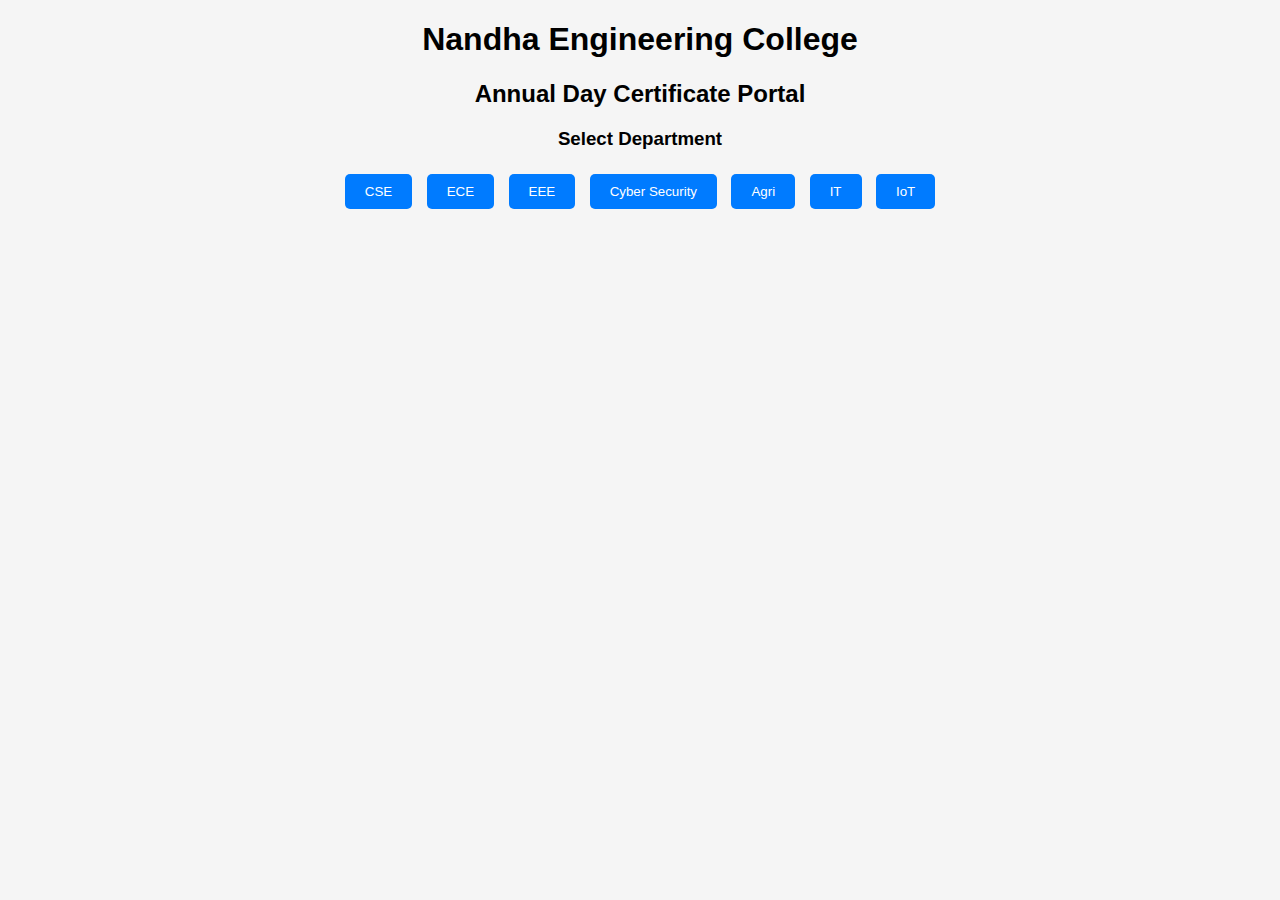
<file: Certificate_Validation.html>
<!DOCTYPE html>
<html lang="en">

<head>
    <meta charset="UTF-8">
    <title>Nandha Engineering College - Annual Day Points</title>
    <style>
        body {
            font-family: Arial;
            background: #f5f5f5;
            text-align: center;
        }

        button {
            margin: 5px;
            padding: 10px 20px;
            border: none;
            border-radius: 5px;
            background: #007bff;
            color: white;
            cursor: pointer;
        }

        button:hover {
            background: #0056b3;
        }

        table {
            margin: 20px auto;
            border-collapse: collapse;
            width: 60%;
        }

        th,
        td {
            border: 1px solid #ccc;
            padding: 10px;
        }

        form {
            margin-top: 20px;
            background: white;
            padding: 15px;
            display: inline-block;
            border-radius: 10px;
        }
    </style>
</head>

<body>

    <h1>Nandha Engineering College</h1>
    <h2>Annual Day Certificate Portal</h2>

    <h3>Select Department</h3>
    <div id="departments">
        <button onclick="selectDept('CSE')">CSE</button>
        <button onclick="selectDept('ECE')">ECE</button>
        <button onclick="selectDept('EEE')">EEE</button>
        <button onclick="selectDept('Cyber Security')">Cyber Security</button>
        <button onclick="selectDept('Agri')">Agri</button>
        <button onclick="selectDept('IT')">IT</button>
        <button onclick="selectDept('IoT')">IoT</button>





    </div>

    <div id="years"></div>
    <div id="leaderboard"></div>

    <script>
        const data = {}; // store points by dept -> year -> students

        function selectDept(dept) {
            document.getElementById('years').innerHTML = `
        <h3>${dept} Department - Select Year</h3>
        <button onclick="showLeaderboard('${dept}',1)">1st Year</button>
        <button onclick="showLeaderboard('${dept}',2)">2nd Year</button>
        <button onclick="showLeaderboard('${dept}',3)">3rd Year</button>
        <button onclick="showLeaderboard('${dept}',4)">4th Year</button>`;
        }

        function showLeaderboard(dept, year) {
            if (!data[dept]) data[dept] = {};
            if (!data[dept][year]) data[dept][year] = [];

            let students = data[dept][year];
            students.sort((a, b) => b.points - a.points);

            let tableRows = students.map((s, i) => <tr><td>${i + 1}</td><td>${s.name}</td><td>${s.reg}</td><td>${s.points}</td></tr>).join('');
            if (!tableRows) tableRows = <tr><td colspan="4">No records yet</td></tr>;

            document.getElementById('leaderboard').innerHTML = `
        <h3>${dept} - Year ${year} Leaderboard</h3>
        <table>
          <tr><th>Rank</th><th>Name</th><th>Register No</th><th>Points</th></tr>
          ${tableRows}
        </table>

        <form onsubmit="addStudent(event,'${dept}',${year})">
          <input id="name" placeholder="Student Name" required><br><br>
          <input id="reg" placeholder="Register No" required><br><br>
          <select id="type">
            <option value="1">Participant (1 Point)</option>
            <option value="2">Runner (2 Points)</option>
            <option value="3">Winner (3 Points)</option>
          </select><br><br>
          <input type="file" id="cert" accept="image/*"><br><br>
          <button type="submit">Add Certificate</button>
        </form>`;
        }

        function addStudent(e, dept, year) {
            e.preventDefault();
            const name = document.getElementById('name').value;
            const reg = document.getElementById('reg').value;
            const type = parseInt(document.getElementById('type').value);

            let students = data[dept][year];
            let s = students.find(stu => stu.reg === reg);
            if (s) s.points += type;
            else students.push({ name, reg, points: type });

            showLeaderboard(dept, year);
        }
    </script>

</body>

</html>
</file>
